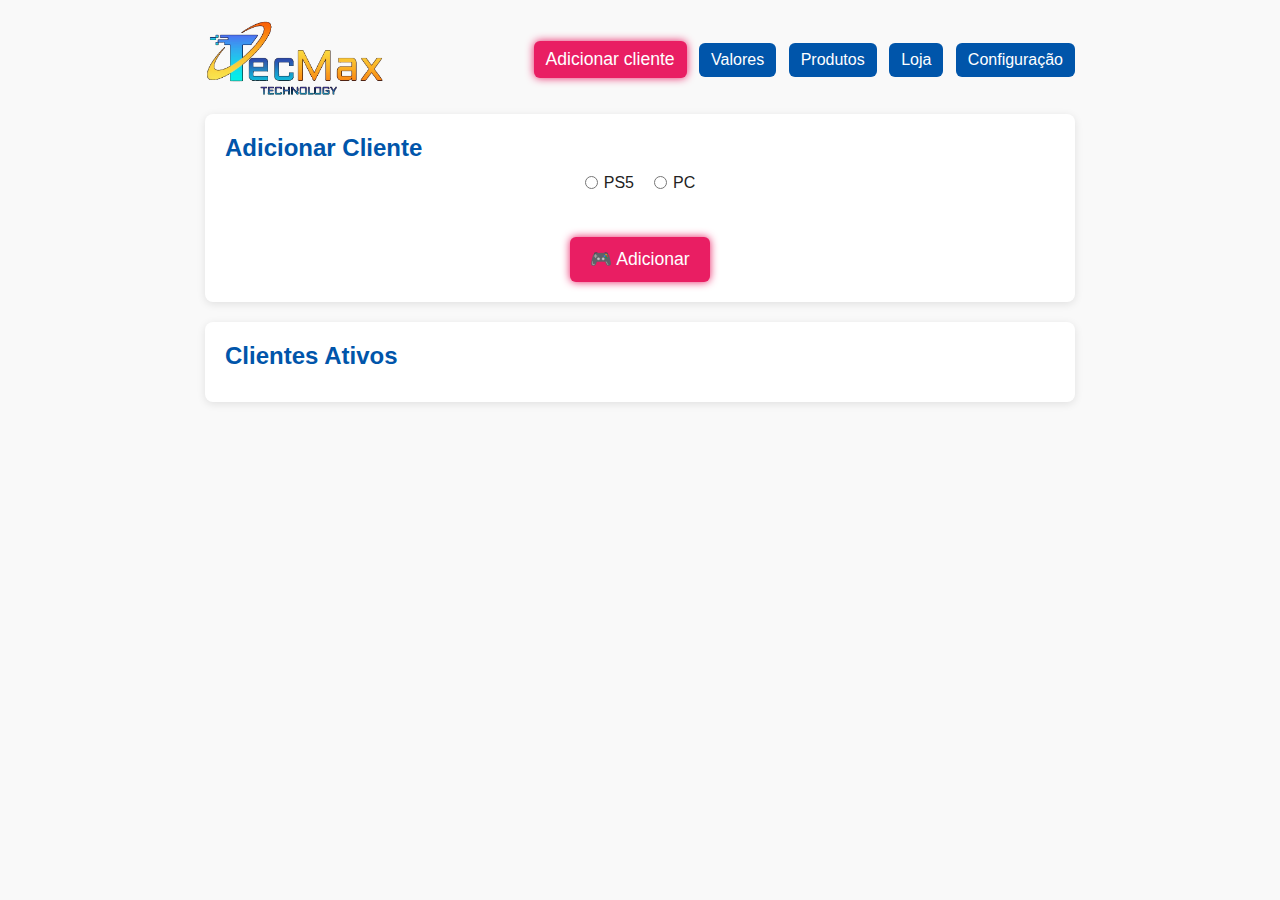
<file: index.html>
<!DOCTYPE html>
<html lang="pt-br">
<head>
  <meta charset="UTF-8" />
  <meta name="viewport" content="width=device-width, initial-scale=1.0"/>
  <title>MAX GAMES</title>
  <link rel="manifest" href="manifest.json">
  <meta name="theme-color" content="#0055aa">
  <link rel="icon" href="icon-192.png">
  <link rel="stylesheet" href="style.css">
</head>
<body class="theme-light">
  <div class="container">
    <!-- HEADER COM BOTÕES -->
    <header>
      <img src="logo.png" alt="MAX GAMES" id="logoHeader">
      <div class="header-buttons">
        <button id="mostrarForm" class="destaque">Adicionar cliente</button>
        <button id="btnValores">Valores</button>
        <button onclick="location.href='produtos.html'">Produtos</button>
        <button onclick="location.href='loja.html'">Loja</button>
        <button id="btnConfig">Configuração</button>
      </div>
    </header>

    <!-- ABA VALORES -->
    <section id="valoresSection" class="section-box escondido">
      <h2>Histórico de Uso</h2>
      <div class="table-container">
        <table id="historicoTable">
          <thead>
            <tr>
              <th>Equipamento</th>
              <th>Valor (R$)</th>
              <th>Data</th>
            </tr>
          </thead>
          <tbody></tbody>
        </table>
      </div>
      <button id="limparHistoricoValores" class="destaque">Limpar Histórico</button>
    </section>

    <!-- ABA CONFIGURAÇÕES -->
    <section id="configSection" class="section-box escondido">
      <h2>Configurações</h2>
      <div class="config-row">
        <label>Tema:</label>
        <label class="switch">
          <input type="checkbox" id="toggleTheme">
          <span class="slider"></span>
        </label>
        <span id="themeLabel">Claro</span>
      </div>
      <div class="config-row">
        <label for="precoPS5">Preço PS5 (R$/h):</label>
        <input type="number" id="precoPS5" step="0.01" min="0">
        <button id="salvarPS5">💾 Salvar</button>
      </div>
      <div class="config-row">
        <label for="precoPC">Preço PC (R$/h):</label>
        <input type="number" id="precoPC" step="0.01" min="0">
        <button id="salvarPC">💾 Salvar</button>
      </div>
      <div class="config-row">
        <button id="exportClientes">⬇ Exportar Clientes</button>
        <input type="file" id="importFile" accept=".json" class="escondido">
        <button id="importClientes">⬆ Importar Clientes</button>
      </div>
    </section>

    <!-- ABA ADICIONAR CLIENTE -->
    <section id="formSection" class="form-section escondido">
      <h2>Adicionar Cliente</h2>
      <div class="form-box">
        <div class="form-row">
          <label><input type="radio" name="tipo" value="PS5"> PS5</label>
          <label><input type="radio" name="tipo" value="PC"> PC</label>
        </div>
        <div class="form-row">
          <select id="nome" class="escondido"></select>
        </div>
        <div class="form-row">
          <select id="tempo" class="escondido">
            <option value="30">30 min</option>
            <option value="60">1 h</option>
            <option value="90">1:30 h</option>
            <option value="120">2 h</option>
            <option value="150">2:30 h</option>
            <option value="180">3 h</option>
            <option value="210">3:30 h</option>
            <option value="240">4 h</option>
            <option value="270">4:30 h</option>
            <option value="300">5 h</option>
            <option value="0">Tempo Aberto</option>
            <option value="0.083">Teste (5 s)</option>
          </select>
        </div>
        <button id="adicionar" class="destaque alinhar">🎮 Adicionar</button>
      </div>
    </section>

    <!-- CLIENTES ATIVOS -->
    <section class="clients-section">
      <h2>Clientes Ativos</h2>
      <div id="clientes" class="clients-grid"></div>
    </section>
  </div>

  <!-- MODAL CLIENTE -->
  <div id="modal" class="modal escondido">
    <div class="modal-content">
      <h2>
        <span id="modal-nome-text"></span>
        <span id="modal-edit" class="edit-icon">🖉</span>
      </h2>
      <p><strong>Início:</strong> <span id="modal-inicio"></span></p>
      <p><strong>Tempo restante:</strong> <span id="modal-tempo"></span></p>
      <p><strong>Valor tempo:</strong> R$ <span id="modal-valor"></span></p>

      <h3>Produtos Consumidos</h3>
      <ul id="modal-consumos"></ul>
      <p><strong>Total produtos:</strong> R$ <span id="modal-total-produtos">0.00</span></p>
      <p><strong>Total geral:</strong> R$ <span id="modal-total-geral">0.00</span></p>
      <p class="small">Clique no 🗑️ para remover um consumo.</p>

      <div class="modal-add-produto">
        <select id="modal-produtos-lista"></select>
        <button id="modal-adicionar-produto" class="destaque">+ Produto</button>
      </div>

      <div class="modal-actions">
        <select id="modal-tempos-lista" class="escondido">
          <option value="30">30 min</option>
          <option value="60">1 h</option>
          <option value="90">1:30 h</option>
          <option value="120">2 h</option>
          <option value="150">2:30 h</option>
          <option value="180">3 h</option>
          <option value="210">3:30 h</option>
          <option value="240">4 h</option>
          <option value="270">4:30 h</option>
          <option value="300">5 h</option>
          <option value="0">Tempo Aberto</option>
          <option value="0.083">Teste (5 s)</option>
        </select>
        <button id="modal-adicionar-tempo" class="escondido destaque">+ Tempo</button>
        <button id="modal-parar" class="destaque">Parar</button>
        <button id="modal-fechar">Fechar</button>
      </div>
    </div>
  </div>

  <audio id="alarme" src="alarme.mp3" preload="auto"></audio>
  <script src="script.js"></script>
</body>
</html>
</file>
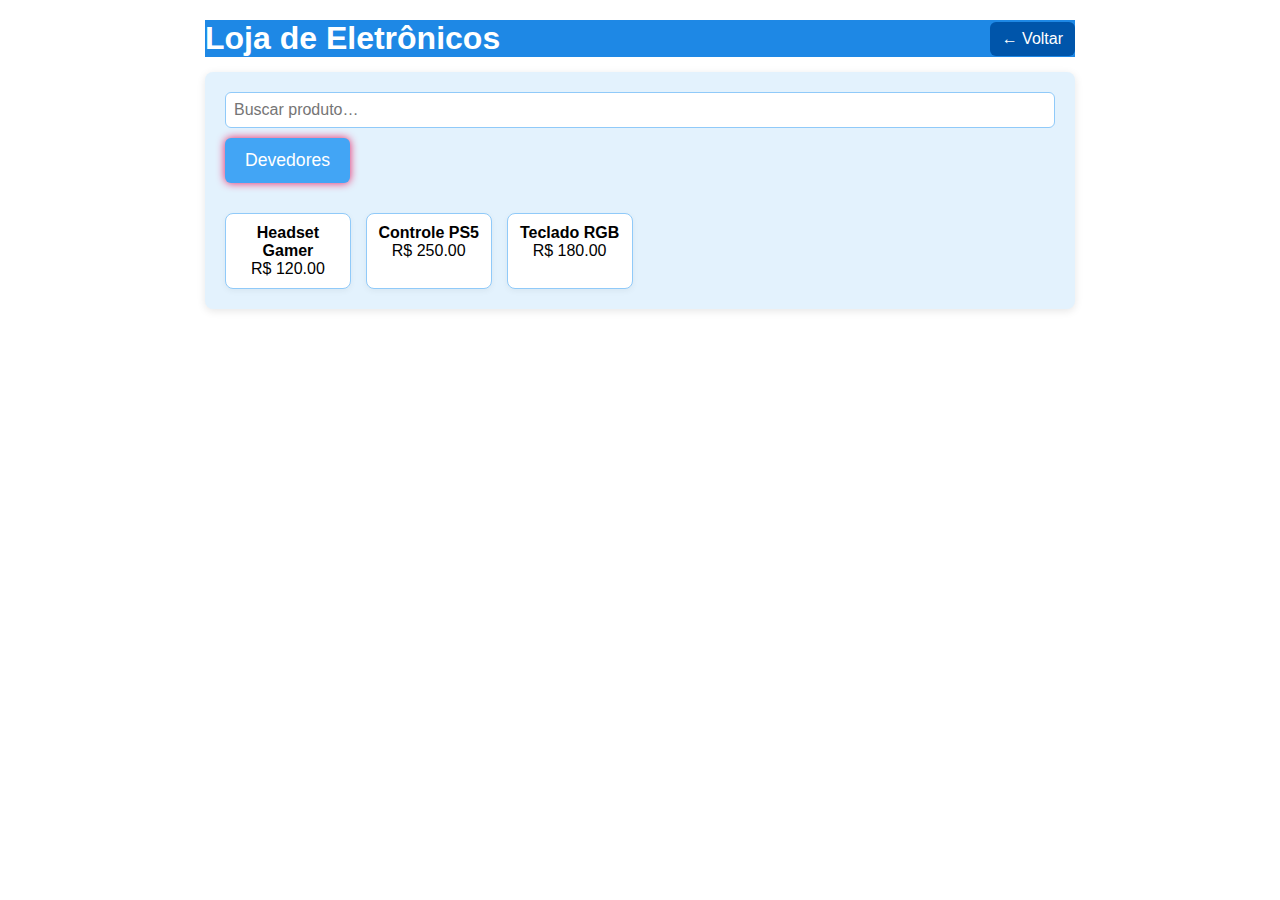
<file: loja.html>
<!DOCTYPE html>
<html lang="pt-br">
<head>
  <meta charset="UTF-8" />
  <meta name="viewport" content="width=device-width, initial-scale=1.0"/>
  <title>Loja - MAX GAMES</title>
  <link rel="stylesheet" href="style.css">
  <style>
    /* Cores específicas para a loja */
    header { background: #1e88e5; }
    header h1, header button { color: #fff; }
    .section-box.store { background: #e3f2fd; }
    .store-search input {
      width: 100%;
      padding: 8px;
      border: 1px solid #90caf9;
      border-radius: 6px;
      margin-bottom: 10px;
    }
    .store-search .destaque {
      background: #42a5f5;
      margin-bottom: 20px;
    }
    .items-grid {
      display: grid;
      grid-template-columns: repeat(auto-fill, minmax(120px,1fr));
      gap: 15px;
    }
    .item-card {
      background: #fff;
      border: 1px solid #90caf9;
      border-radius: 8px;
      padding: 10px;
      text-align: center;
      cursor: pointer;
      box-shadow: 0 2px 6px rgba(0,0,0,0.05);
    }
    .item-card:hover {
      box-shadow: 0 4px 12px rgba(0,0,0,0.1);
    }
    #debtsList {
      list-style: none;
      padding-left: 0;
      margin-top: 10px;
    }
    #debtsList li {
      background: #fff3e0;
      padding: 8px;
      border-radius: 6px;
      margin-bottom: 6px;
    }
    /* Modal overrides */
    .modal-content {
      max-width: 360px;
    }
    .modal-content input {
      border: 1px solid #90caf9;
    }
    .modal-actions button#btnPagar {
      background: #42a5f5;
      color: #fff;
    }
    .modal-actions button#btnDepois {
      background: #bdbdbd;
      color: #333;
    }
    .modal-actions { margin-top: 15px; }
    .modal-actions button { flex: 1; }
    #btnFechar {
      margin-top: 12px;
      background: #e0e0e0;
      color: #333;
    }
  </style>
</head>
<body>
  <div class="container">
    <header>
      <h1>Loja de Eletrônicos</h1>
      <div class="header-buttons">
        <button onclick="location.href='index.html'">← Voltar</button>
      </div>
    </header>

    <section class="section-box store">
      <div class="store-search">
        <input id="search" placeholder="Buscar produto…" />
        <button id="btnDevedores" class="destaque">Devedores</button>
        <ul id="debtsList"></ul>
      </div>

      <div class="items-grid" id="itemsList">
        <!-- cards de produtos serão inseridos aqui -->
      </div>
    </section>
  </div>

  <!-- Modal de venda/devendo -->
  <div id="modalLoja" class="modal escondido">
    <div class="modal-content">
      <h2 id="modalItemNome"></h2>
      <input id="buyerName" placeholder="Nome do comprador" />
      <input id="buyerQty" type="number" min="1" placeholder="Quantidade" />
      <div class="modal-actions">
        <button id="btnPagar">Pagar</button>
        <button id="btnDepois">Pagar Depois</button>
      </div>
      <button id="btnFechar">Fechar</button>
    </div>
  </div>

  <script>
    const STORE_KEY = "storeItems";
    const DEBTS_KEY = "debts";

    const searchInput = document.getElementById("search");
    const itemsList   = document.getElementById("itemsList");
    const debtsList   = document.getElementById("debtsList");
    const btnDevedores= document.getElementById("btnDevedores");

    const modalLoja   = document.getElementById("modalLoja");
    const modalNome   = document.getElementById("modalItemNome");
    const buyerName   = document.getElementById("buyerName");
    const buyerQty    = document.getElementById("buyerQty");
    const btnPagar    = document.getElementById("btnPagar");
    const btnDepois   = document.getElementById("btnDepois");
    const btnFechar   = document.getElementById("btnFechar");

    let storeItems = JSON.parse(localStorage.getItem(STORE_KEY)) || [
      { nome: "Headset Gamer", preco: 120 },
      { nome: "Controle PS5", preco: 250 },
      { nome: "Teclado RGB", preco: 180 }
    ];
    let debts = JSON.parse(localStorage.getItem(DEBTS_KEY)) || [];
    let currentItem = null;

    function renderItems(filter="") {
      itemsList.innerHTML = "";
      storeItems
        .filter(i => i.nome.toLowerCase().includes(filter.toLowerCase()))
        .forEach((i, idx) => {
          const div = document.createElement("div");
          div.className = "item-card";
          div.innerHTML = `<strong>${i.nome}</strong><p>R$ ${i.preco.toFixed(2)}</p>`;
          div.ondblclick = () => {
            currentItem = i;
            modalNome.textContent = i.nome;
            buyerName.value = "";
            buyerQty.value  = 1;
            modalLoja.classList.remove("escondido");
          };
          itemsList.appendChild(div);
        });
    }

    searchInput.oninput = () => renderItems(searchInput.value);

    btnDevedores.onclick = () => {
      debtsList.innerHTML = "";
      const names = [...new Set(debts.map(d => d.buyer))];
      if (!names.length) {
        debtsList.innerHTML = "<li>Nenhum devedor.</li>";
      } else {
        names.forEach(n => {
          const li = document.createElement("li");
          li.textContent = n;
          debtsList.appendChild(li);
        });
      }
    };

    btnFechar.onclick = () => modalLoja.classList.add("escondido");

    btnPagar.onclick = () => {
      const buyer = buyerName.value.trim();
      const qty   = parseInt(buyerQty.value);
      if (!buyer || isNaN(qty) || qty < 1) {
        return alert("Preencha nome e quantidade.");
      }
      modalLoja.classList.add("escondido");
      alert(`Venda confirmada: ${buyer} comprou ${qty}× ${currentItem.nome}`);
    };

    btnDepois.onclick = () => {
      const buyer = buyerName.value.trim();
      const qty   = parseInt(buyerQty.value);
      if (!buyer || isNaN(qty) || qty < 1) {
        return alert("Preencha nome e quantidade.");
      }
      debts.push({ buyer, product: currentItem.nome, qty });
      localStorage.setItem(DEBTS_KEY, JSON.stringify(debts));
      modalLoja.classList.add("escondido");
      alert(`Registrado como devendo: ${buyer} deve ${qty}× ${currentItem.nome}`);
    };

    window.onload = () => {
      renderItems();
    };
  </script>
</body>
</html>
</file>
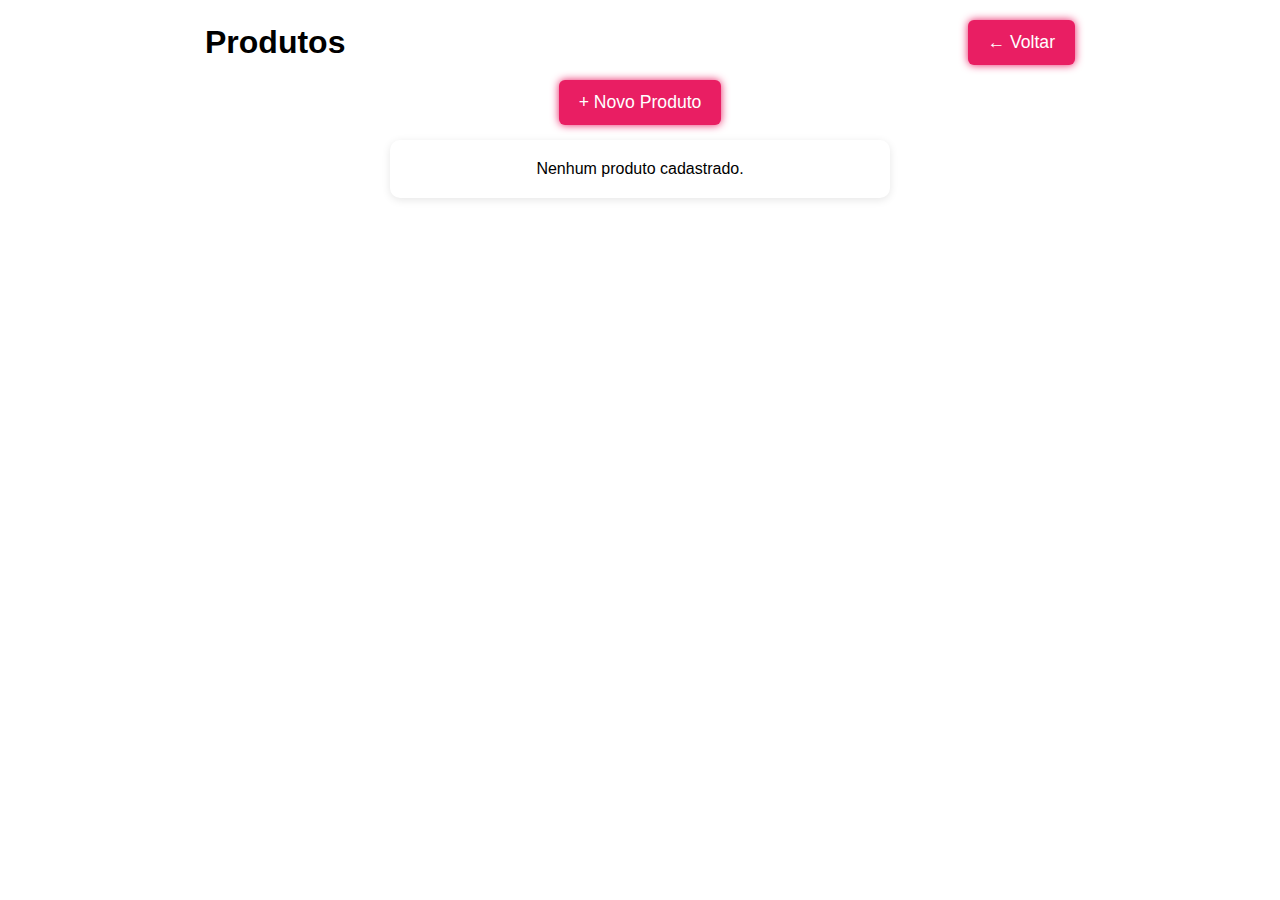
<file: produtos.html>
<!DOCTYPE html>
<html lang="pt-br">
<head>
  <meta charset="UTF-8" />
  <meta name="viewport" content="width=device-width, initial-scale=1.0"/>
  <title>Produtos - MAX GAMES</title>
  <link rel="stylesheet" href="style.css" />
  <style>
    .produtos-box {
      background: white;
      padding: 20px;
      border-radius: 10px;
      max-width: 500px;
      width: 100%;
      margin: 0 auto;
      box-shadow: 0 2px 8px rgba(0,0,0,0.1);
    }

    .produto {
      display: flex;
      justify-content: space-between;
      align-items: center;
      padding: 8px 0;
      border-bottom: 1px solid #eee;
    }

    .produto:last-child {
      border-bottom: none;
    }

    .produto-info {
      display: flex;
      flex-direction: column;
    }

    .produto-info span:first-child {
      font-weight: bold;
      font-size: 1.1em;
    }

    .produto-info span:last-child {
      font-size: 0.9em;
      color: #555;
    }

    .modal {
      position: fixed;
      inset: 0;
      background: rgba(0, 0, 0, 0.5);
      display: flex;
      align-items: center;
      justify-content: center;
      z-index: 999;
    }

    .modal-content {
      background: white;
      padding: 20px;
      border-radius: 10px;
      width: 90%;
      max-width: 400px;
    }

    .modal-content h2 {
      margin-top: 0;
    }

    .modal-content input {
      width: 100%;
      margin-bottom: 10px;
      padding: 8px;
      font-size: 1em;
      border: 1px solid #ccc;
      border-radius: 6px;
    }

    .modal-actions {
      display: flex;
      justify-content: space-between;
      gap: 10px;
    }

    .modal-actions button {
      flex: 1;
    }

    .center {
      text-align: center;
      margin: 15px 0;
    }

    .escondido {
      display: none !important;
    }
  </style>
</head>
<body>
  <div class="container">
    <header>
      <h1>Produtos</h1>
      <div>
        <button onclick="location.href='index.html'" class="destaque">← Voltar</button>
      </div>
    </header>

    <div class="center">
      <button onclick="abrirModal()" class="destaque">+ Novo Produto</button>
    </div>

    <section class="produtos-box" id="lista-produtos">
      <!-- Produtos serão listados aqui -->
    </section>

    <!-- Modal -->
    <div class="modal escondido" id="modal-produto">
      <div class="modal-content">
        <h2>Novo Produto</h2>
        <input type="text" id="produto-nome" placeholder="Nome do produto" />
        <input type="number" id="produto-valor" placeholder="Valor (R$)" step="0.01" />
        <input type="number" id="produto-quantidade" placeholder="Quantidade (opcional)" />
        <div class="modal-actions">
          <button onclick="salvarProduto()">Salvar</button>
          <button onclick="fecharModal()">Cancelar</button>
        </div>
      </div>
    </div>
  </div>

  <script>
    const produtosKey = "produtos";
    let produtos = JSON.parse(localStorage.getItem(produtosKey)) || [];

    const listaProdutos = document.getElementById("lista-produtos");
    const modal = document.getElementById("modal-produto");

    const nomeInput = document.getElementById("produto-nome");
    const valorInput = document.getElementById("produto-valor");
    const qtdInput = document.getElementById("produto-quantidade");

    function renderProdutos() {
      listaProdutos.innerHTML = "";
      if (produtos.length === 0) {
        listaProdutos.innerHTML = "<p style='text-align:center;'>Nenhum produto cadastrado.</p>";
        return;
      }

      produtos.forEach((p, index) => {
        const div = document.createElement("div");
        div.className = "produto";
        div.innerHTML = `
          <div class="produto-info">
            <span>${p.nome}</span>
            <span>R$ ${p.valor.toFixed(2)} ${p.qtd ? `(Qtd: ${p.qtd})` : ""}</span>
          </div>
          <button onclick="removerProduto(${index})">Remover</button>
        `;
        listaProdutos.appendChild(div);
      });
    }

    function abrirModal() {
      nomeInput.value = "";
      valorInput.value = "";
      qtdInput.value = "";
      modal.classList.remove("escondido");
    }

    function fecharModal() {
      modal.classList.add("escondido");
    }

    function salvarProduto() {
      const nome = nomeInput.value.trim();
      const valor = parseFloat(valorInput.value);
      const qtd = parseInt(qtdInput.value) || null;

      if (!nome || isNaN(valor)) {
        alert("Preencha o nome e valor corretamente.");
        return;
      }

      produtos.push({ nome, valor, qtd });
      localStorage.setItem(produtosKey, JSON.stringify(produtos));
      fecharModal();
      renderProdutos();
    }

    function removerProduto(index) {
      if (confirm("Remover este produto?")) {
        produtos.splice(index, 1);
        localStorage.setItem(produtosKey, JSON.stringify(produtos));
        renderProdutos();
      }
    }

    window.onload = renderProdutos;
  </script>
</body>
</html>
</file>
<file: style.css>
/* style.css */

/* ===========================
   UTILITÁRIO: ESCONDER
   =========================== */
.escondido {
  display: none !important;
}

/* ===========================
   VARIÁVEIS DE CORES
   =========================== */
:root {
  --primary: #0055aa;
  --accent: #e91e63;
  --bg-light: #f9f9f9;
  --bg-dark: #121212;
  --card-light: #ffffff;
  --card-dark: #1e1e1e;
  --text-light: #222222;
  --text-dark: #6f05e9;
  --zebra-light: #f3f9f9;
  --zebra-dark: #2a2a2a;
}

/* ===========================
   RESET BÁSICO
   =========================== */
* {
  box-sizing: border-box;
  margin: 0;
  padding: 0;
}
body {
  font-family: 'Inter', sans-serif;
  transition: background 0.3s, color 0.3s;
}
body.theme-light {
  background: var(--bg-light);
  color: var(--text-light);
}
body.theme-dark {
  background: var(--bg-dark);
  color: var(--text-dark);
}

/* ===========================
   CONTAINER
   =========================== */
.container {
  max-width: 900px;
  margin: 20px auto;
  padding: 0 15px;
}

/* ===========================
   HEADER
   =========================== */
header {
  display: flex;
  justify-content: space-between;
  align-items: center;
  margin-bottom: 15px;
}
#logoHeader {
  /* ajuste manual do tamanho da logo */
  width: 180px; /* <--- altere aqui até ficar bom */
  height: auto;
}
.header-buttons button {
  margin-left: 8px;
  background: var(--primary);
  color: #fff;
  padding: 8px 12px;
  border: none;
  border-radius: 6px;
  cursor: pointer;
}

/* ===========================
   BOTÃO DESTACADO
   =========================== */
.destaque {
  background: var(--accent);
  color: #fff;
  padding: 12px 20px;
  font-size: 1.1em;
  border: none;
  border-radius: 6px;
  box-shadow: 0 0 8px var(--accent);
  cursor: pointer;
}
button.alinhar {
  vertical-align: middle;
}

/* ===========================
   SEÇÕES (BOXES)
   =========================== */
.section-box,
.form-section,
.clients-section {
  background: var(--card-light);
  border-radius: 8px;
  padding: 20px;
  margin-bottom: 20px;
  box-shadow: 0 2px 8px rgba(0,0,0,0.1);
  transition: background 0.3s, color 0.3s;
}
.theme-dark .section-box,
.theme-dark .form-section,
.theme-dark .clients-section {
  background: var(--card-dark);
}
.section-box h2,
.form-section h2,
.clients-section h2 {
  margin-bottom: 12px;
  color: var(--primary);
}

/* ===========================
   BOTÃO CENTRALIZADO
   =========================== */
.center {
  text-align: center;
  margin-bottom: 15px;
}

/* ===========================
   FORMULÁRIO E CONFIGURAÇÃO
   =========================== */
.form-box,
.config-row,
.form-row {
  max-width: 400px;
  margin: auto;
  display: flex;
  flex-direction: column;
  align-items: center;
}
.form-row {
  flex-direction: row;
  flex-wrap: nowrap;
  justify-content: center;
  gap: 20px;
  margin-bottom: 15px;
  width: 100%;
}
.config-row {
  flex-direction: row;
  flex-wrap: nowrap;
  justify-content: center;
  gap: 20px;
  margin-bottom: 15px;
  width: 100%;
}
.form-row label {
  display: inline-flex;
  align-items: center;
  gap: 6px;
  font-weight: 500;
}

/* ===========================
   INPUTS E SELECTS
   =========================== */
select,
input,
button {
  font-size: 1em;
  border: 1px solid #ccc;
  border-radius: 6px;
  transition: background 0.3s, color 0.3s, border-color 0.3s;
}
select,
input {
  padding: 8px 12px;
  background: #fff;
  color: #000;
}
.theme-dark select,
.theme-dark input {
  background: #2a2a2a;
  color: #f0f0f0;
  border-color: #555;
}

/* ===========================
   LARGURA FIXA DE SELECTS
   =========================== */
#nome,
#tempo,
#modal-produtos-lista {
  width: 180px;
  margin-bottom: 10px;
}

/* ===========================
   TABELA DE HISTÓRICO
   =========================== */
.table-container {
  overflow-x: auto;
  margin-bottom: 15px;
}
#historicoTable {
  width: 100%;
  border-collapse: collapse;
  font-size: 0.95em;
}
#historicoTable thead {
  background: var(--primary);
  color: #f7f2f2;
}
#historicoTable th,
#historicoTable td {
  padding: 8px 12px;
  text-align: left;
  border-bottom: 1px solid #ee0707;
}
.theme-dark #historicoTable th,
.theme-dark #historicoTable td {
  border-color: #0e81df;
}
#historicoTable tbody tr:nth-child(odd) {
  background: var(--zebra-light);
}
.theme-dark #historicoTable tbody tr:nth-child(odd) {
  background: var(--zebra-dark);
}
#historicoTable tbody tr:hover {
  background: var(--accent);
  color: #1e0feb;
}

/* ===========================
   CARDS DE CLIENTES
   =========================== */
.clients-grid {
  display: grid;
  grid-template-columns: repeat(auto-fill, minmax(120px, 1fr));
  gap: 15px;
}
.cliente {
  background: var(--card-light);
  border-radius: 8px;
  padding: 10px;
  box-shadow: 0 2px 6px rgba(0,0,0,0.05);
  text-align: center;
  cursor: pointer;
  display: flex;
  flex-direction: column;
  align-items: center;
  transition: background 0.3s, color 0.3s;
}
.theme-dark .cliente {
  background: var(--card-dark);
}
.cliente img {
  width: 80px;
  height: 80px;
  object-fit: contain;
  margin-bottom: 8px;
}
.cliente p {
  font-size: 0.9em;
  color: #555;
}
.theme-dark .cliente p {
  color: #ccc;
}

/* ===========================
   MODAL (GLOBAL)
   =========================== */
.modal {
  position: fixed;
  top: 0; left: 0;
  width: 100%; height: 100%;
  background: rgba(0,0,0,0.6);
  display: flex;
  align-items: center;
  justify-content: center;
  padding: 10px;
  z-index: 10;
}
.modal-content {
  background: var(--card-light);
  border-radius: 8px;
  padding: 20px;
  max-width: 350px;
  width: 100%;
  transition: background 0.3s, color 0.3s;
}
.theme-dark .modal-content {
  background: var(--card-dark);
}
.modal-content h2,
.modal-content h3,
.modal-content p,
.modal-content li {
  color: inherit;
}
.edit-icon {
  cursor: pointer;
  margin-left: 8px;
  font-size: 0.9em;
}
#modal-consumos {
  list-style: none;
  padding-left: 0;
  margin-bottom: 10px;
}
#modal-consumos li {
  display: flex;
  justify-content: space-between;
  align-items: center;
  margin-bottom: 6px;
}
.small {
  font-size: 0.8em;
  color: #888;
  text-align: center;
  margin: 8px 0;
}

/* ===========================
   ADICIONAR PRODUTO NO MODAL
   =========================== */
.modal-add-produto {
  display: flex;
  gap: 10px;
  margin: 12px 0;
  align-items: center;
  width: 100%;
}

/* ===========================
   AÇÕES DO MODAL
   =========================== */
.modal-actions {
  display: flex;
  flex-wrap: wrap;
  gap: 8px;
  margin-top: 15px;
}
.modal-actions button,
.modal-actions select {
  flex: 1;
  padding: 8px;
  font-size: 0.9em;
  border-radius: 6px;
}

/* ===========================
   STATUS NO HISTÓRICO
   =========================== */
#historicoTable tbody tr.paid {
  background: #c8e6c9 !important;
}
#historicoTable tbody tr.pending {
  background: #fff9c4 !important;
}

/* ===========================
   RESPONSIVO
   =========================== */
@media (max-width: 600px) {
  .form-row,
  .config-row,
  .modal-actions,
  .modal-add-produto {
    flex-direction: column;
    align-items: stretch;
  }
}
.header-buttons button.destaque {
  background: var(--accent) !important;
  color: #fff;
}

/* ===========================
   SWITCH (checkbox estilizado)
   =========================== */
.switch {
  position: relative;
  display: inline-block;
  width: 40px;
  height: 20px;
}
.switch input {
  opacity: 0;
  width: 0;
  height: 0;
}
.switch .slider {
  position: absolute;
  cursor: pointer;
  top: 0;
  left: 0;
  right: 0;
  bottom: 0;
  background: #ccc;
  transition: .2s;
  border-radius: 20px;
}
.switch .slider:before {
  position: absolute;
  content: "";
  height: 16px;
  width: 16px;
  left: 2px;
  bottom: 2px;
  background: #fff;
  transition: .2s;
  border-radius: 50%;
}
.switch input:checked + .slider {
  background: var(--accent);
}
.switch input:checked + .slider:before {
  transform: translateX(20px);
}
</file>
